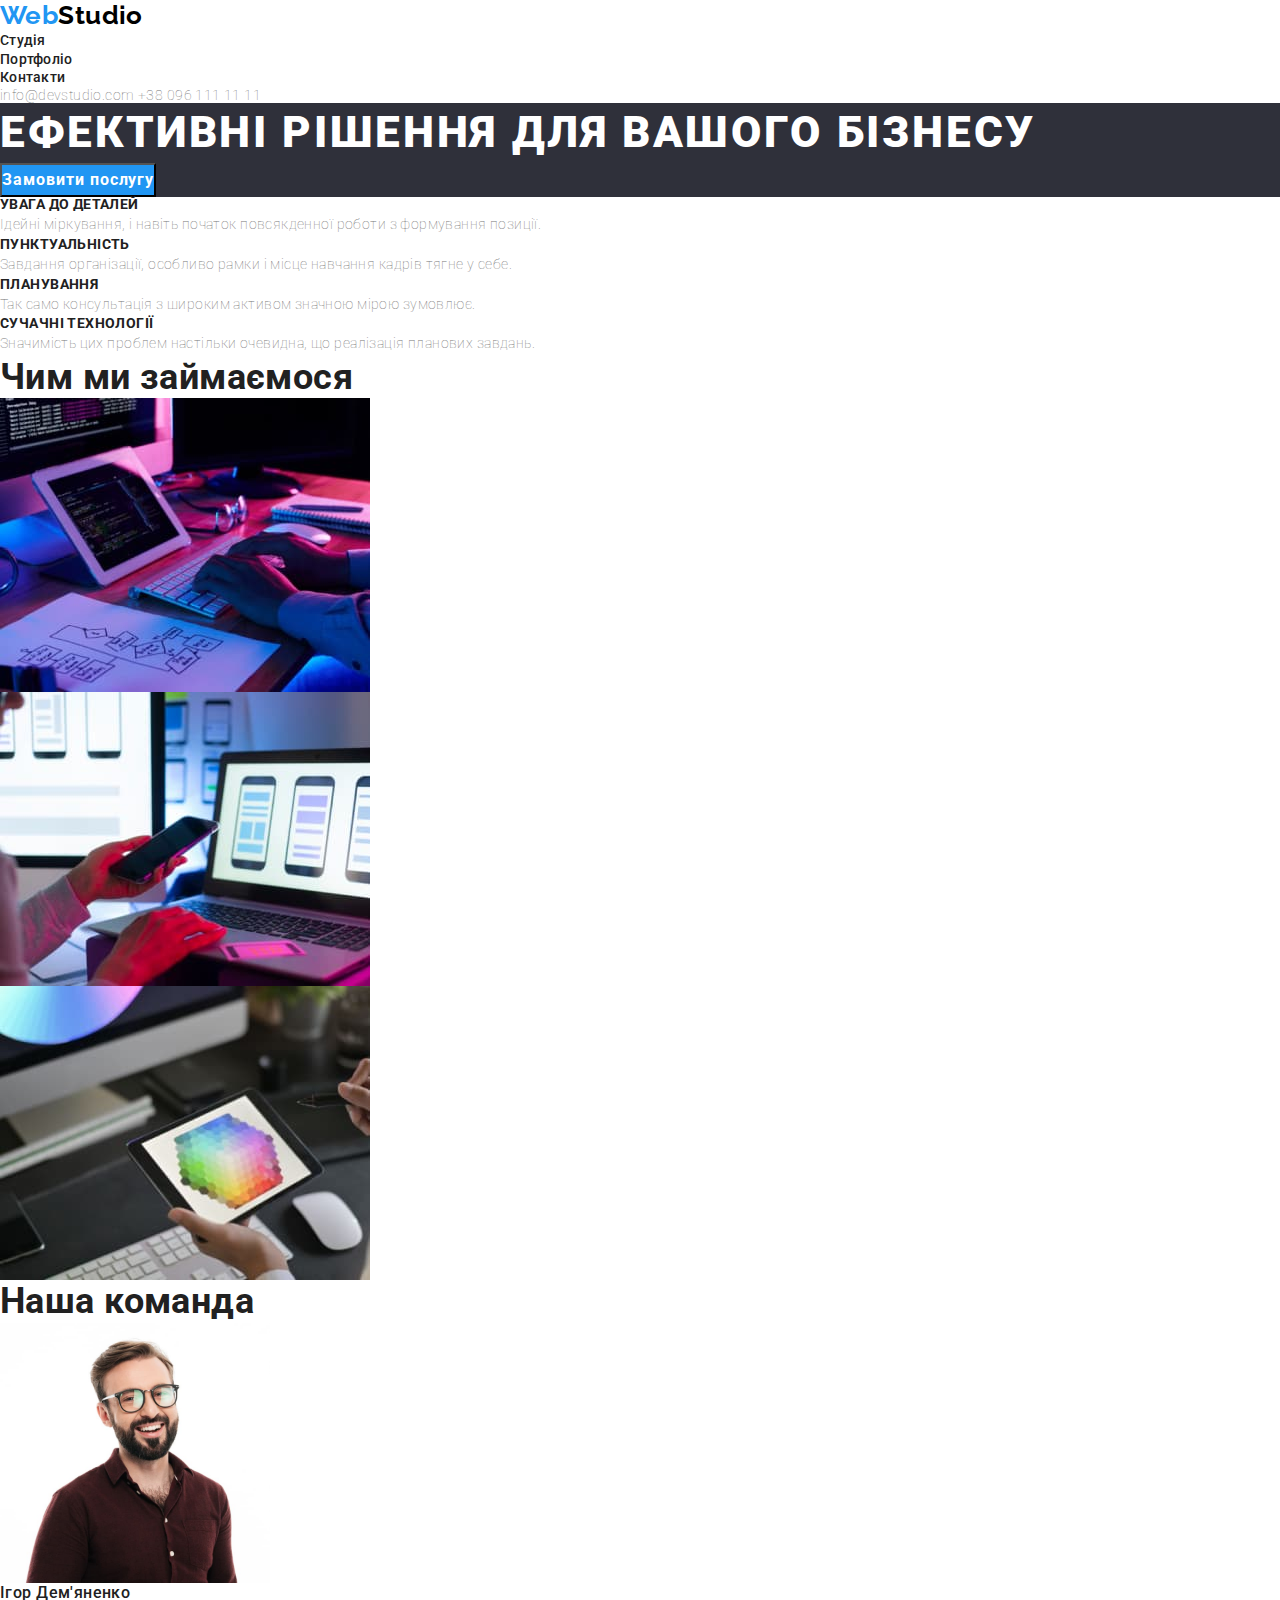
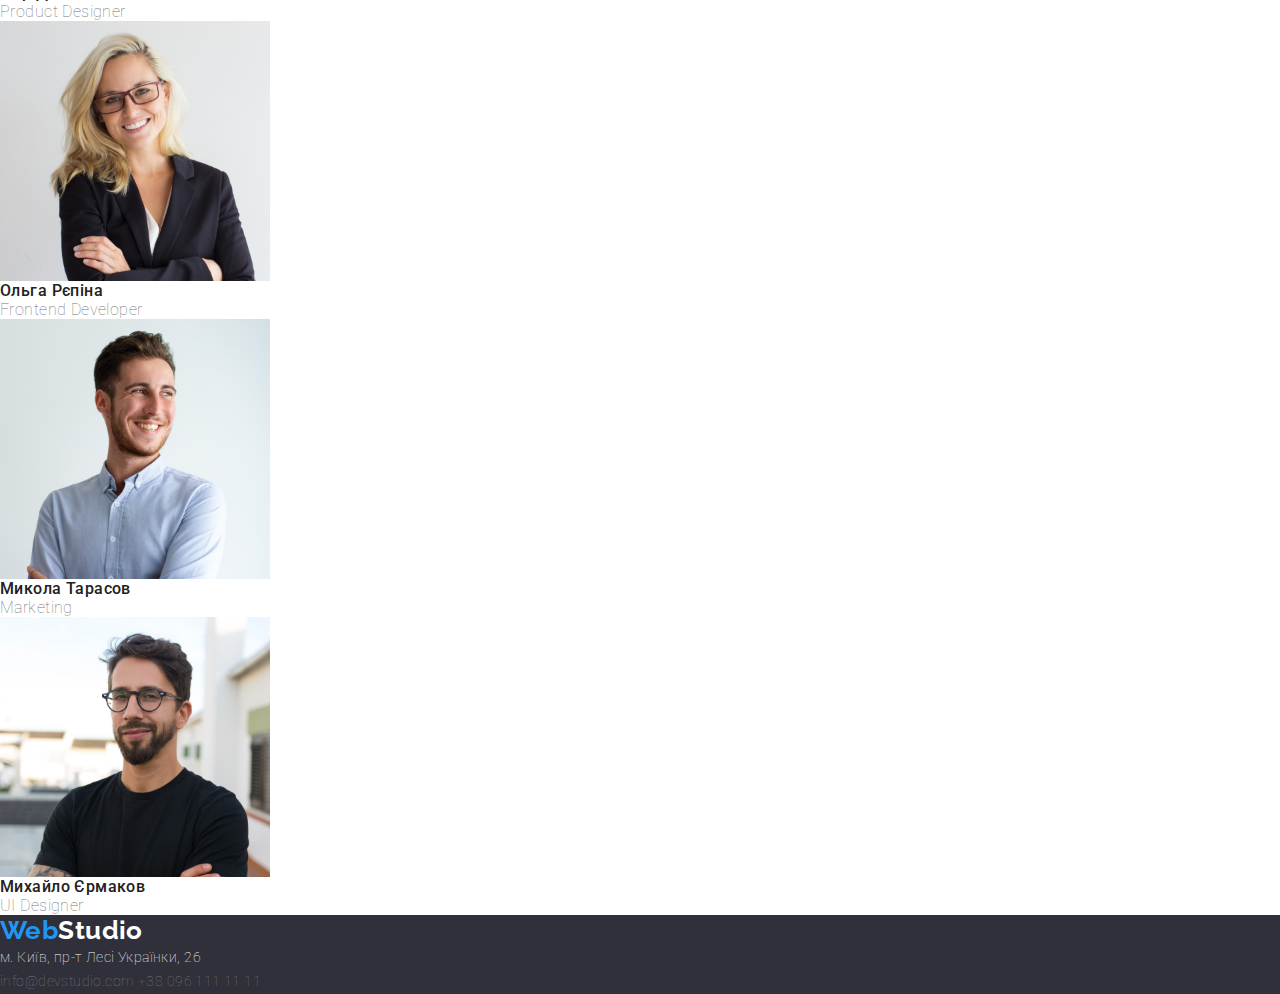
<file: index.html>
<!DOCTYPE html>
<html lang="uk">
  <head>
    <meta charset="UTF-8" />
    <meta http-equiv="X-UA-Compatible" content="IE=edge" />
    <meta name="viewport" content="width=device-width, initial-scale=1.0" />
    <title>WebStudio</title>
    <link
      href="https://fonts.googleapis.com/css2?family=Raleway:wght@700&family=Roboto:wght@400;500;700;900&display=swap"
      rel="stylesheet"
    />
    <link
      rel="stylesheet"
      href="https://cdnjs.cloudflare.com/ajax/libs/modern-normalize/1.0.0/modern-normalize.min.css"
    />
    <link rel="stylesheet" href="./css/styles.css" />
  </head>
  <body>
    <header>
      <a href="./index.html" class="logo"><span>Web</span>Studio</a>
      <nav>
        <ul class="navigation-list list">
          <li class="navigation-item"><a href="#">Студія</a></li>
          <li class="navigation-item">
            <a href="./portfolio.html">Портфоліо</a>
          </li>
          <li class="navigation-item"><a href="#">Контакти</a></li>
        </ul>
      </nav>
      <div class="contacts">
        <a href="mailto:info@devstudio.com">info@devstudio.com</a>
        <a href="tel:+380961111111">+38 096 111 11 11</a>
      </div>
    </header>
    <main>
      <section class="hero">
        <h1>ефективні рішення для вашого бізнесу</h1>
        <button type="button">Замовити послугу</button>
      </section>
      <section class="features">
        <!-- <h2>Наші особливості</h2> -->
        <ul class="features-list list">
          <li class="features-item">
            <h3 class="features-title">увага до деталей</h3>
            <p class="features-description">
              Ідейні міркування, і навіть початок повсякденної роботи з
              формування позиції.
            </p>
          </li>
          <li class="features-item">
            <h3 class="features-title">пунктуальність</h3>
            <p class="features-description">
              Завдання організації, особливо рамки і місце навчання кадрів тягне
              у себе.
            </p>
          </li>
          <li class="features-item">
            <h3 class="features-title">планування</h3>
            <p class="features-description">
              Так само консультація з широким активом значною мірою зумовлює.
            </p>
          </li>
          <li class="features-item">
            <h3 class="features-title">сучачні технології</h3>
            <p class="features-description">
              Значимість цих проблем настільки очевидна, що реалізація планових
              завдань.
            </p>
          </li>
        </ul>
      </section>
      <section class="our-work">
        <h2>Чим ми займаємося</h2>
        <ul class="our-work-list list">
          <li class="our-work-item">
            <img src="./images/monitor.jpg" alt="написання коду" width="370" />
          </li>
          <li class="our-work-item">
            <img
              src="./images/laptop.jpg"
              alt="адаптивна верстка"
              width="370"
            />
          </li>
          <li class="our-work-item">
            <img
              src="./images/tablet.jpg"
              alt="кольорова гама на планшеті"
              width="370"
            />
          </li>
        </ul>
      </section>
      <section class="team">
        <h2 class="team-title">Наша команда</h2>
        <ul class="team-list list">
          <li class="team-item">
            <img
              src="./images/igor_product_designer.jpg"
              alt="Ігор Дем'яненко - Дизайнер продукту"
              width="270"
            />
            <h3>Ігор Дем'яненко</h3>
            <p lang="en">Product Designer</p>
          </li>
          <li class="team-item">
            <img
              src="./images/olya_frontend_developer.jpg"
              alt="Ольга Рєпіна - Розробник інтерфейсу"
              width="270"
            />
            <h3>Ольга Рєпіна</h3>
            <p lang="en">Frontend Developer</p>
          </li>
          <li class="team-item">
            <img
              src="./images/kolya_marketing.jpg"
              alt="Микола Тарасов - Маркетолог"
              width="270"
            />
            <h3>Микола Тарасов</h3>
            <p lang="en">Marketing</p>
          </li>
          <li class="team-item">
            <img
              src="./images/misha_ui_disigner.jpg"
              alt="Михайло Єрмаков - Дизайнер"
              width="270"
            />
            <h3>Михайло Єрмаков</h3>
            <p lang="en">UI Designer</p>
          </li>
        </ul>
      </section>
    </main>
    <footer>
      <a href="./index.html" class="foot-logo logo"><span>Web</span>Studio</a>
      <address>
        <p>м. Київ, пр-т Лесі Українки, 26</p>
        <a href="mailto:info@devstudio.com">info@devstudio.com</a>
        <a href="tel:+380961111111">+38 096 111 11 11</a>
      </address>
    </footer>
  </body>
</html>
</file>
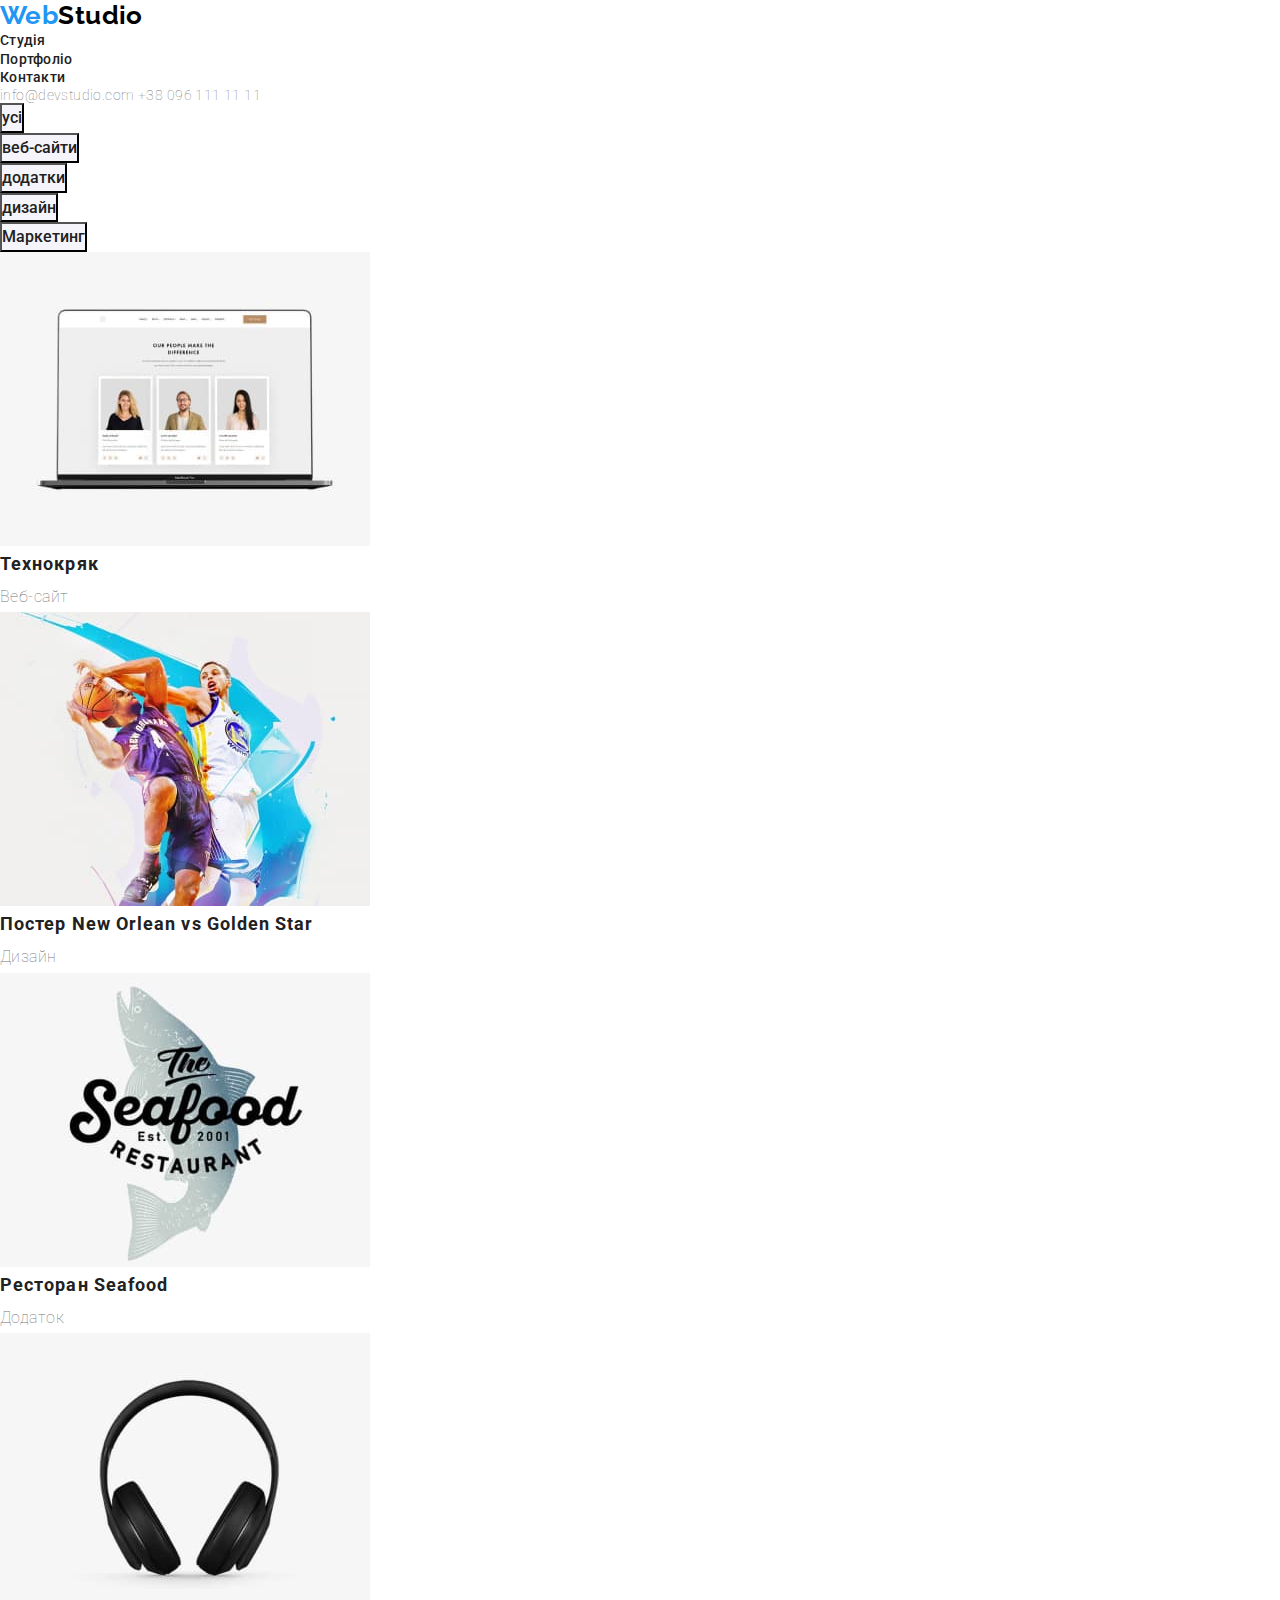
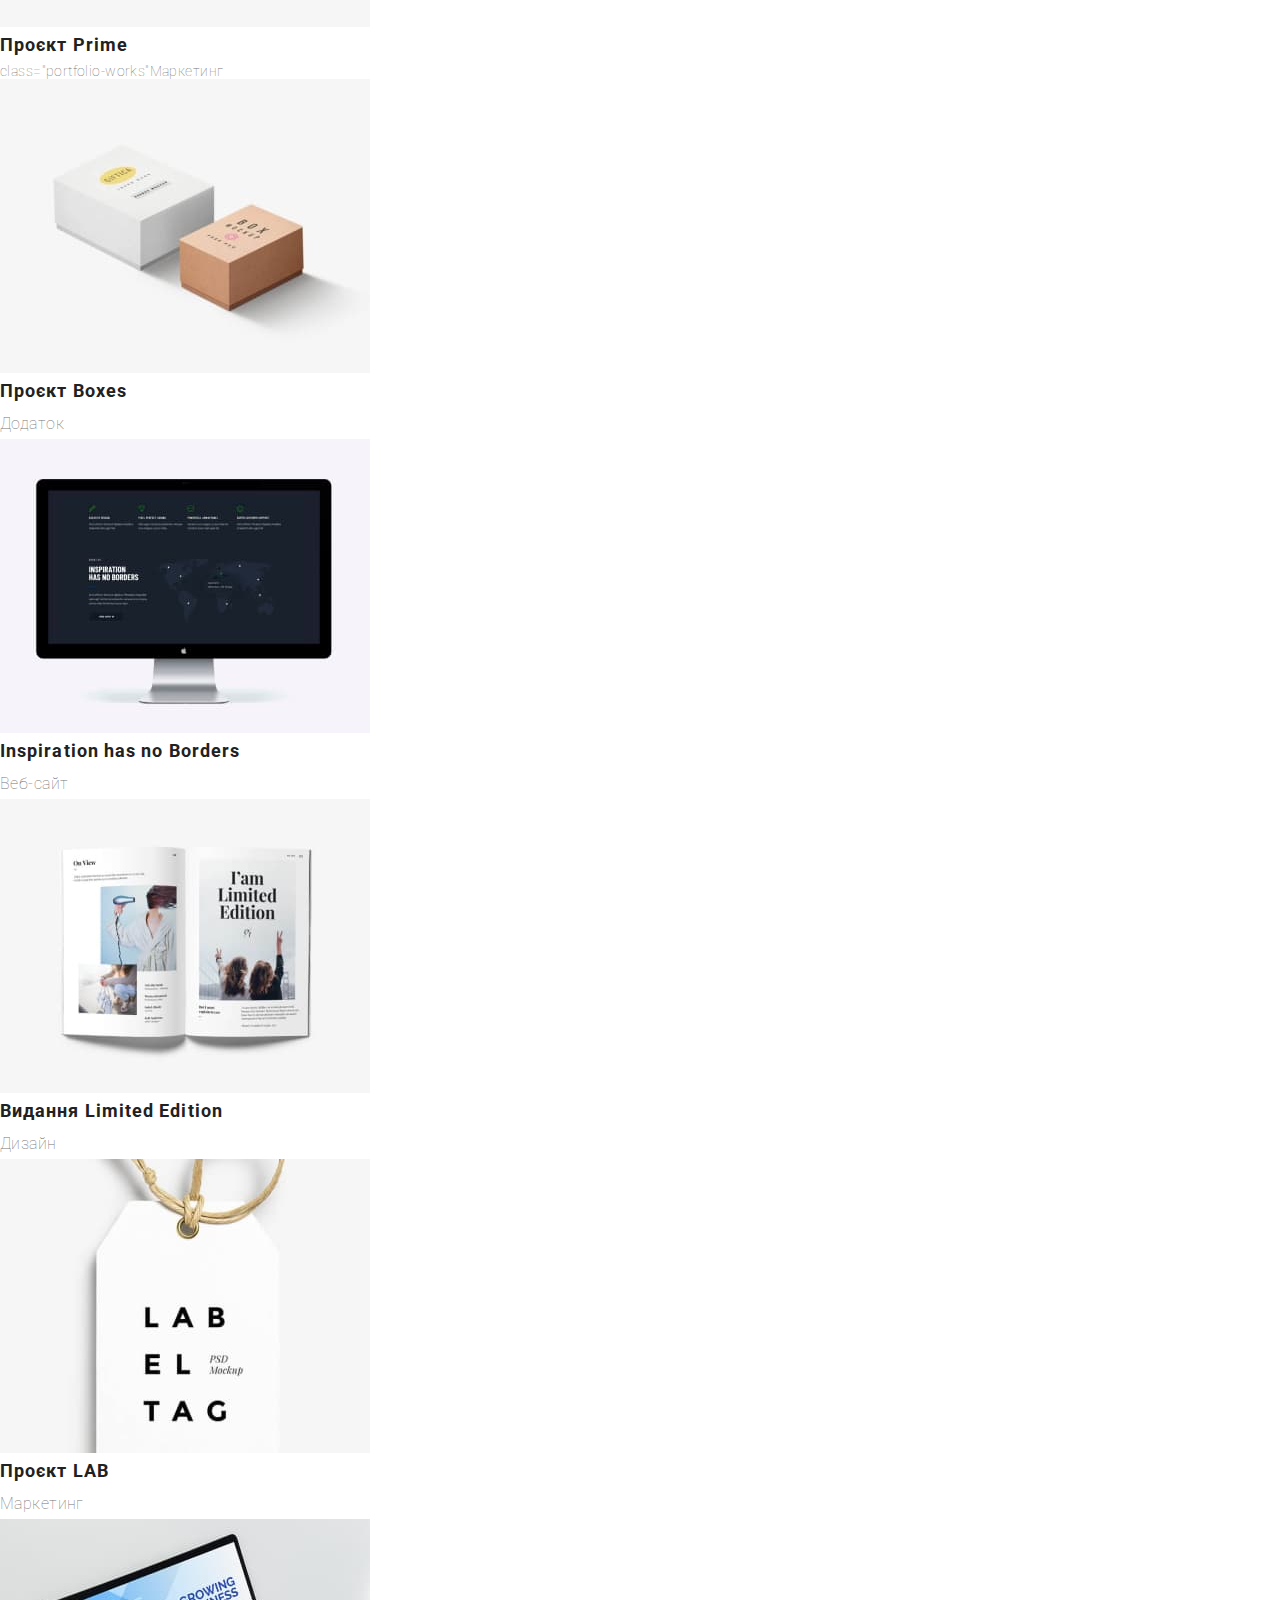
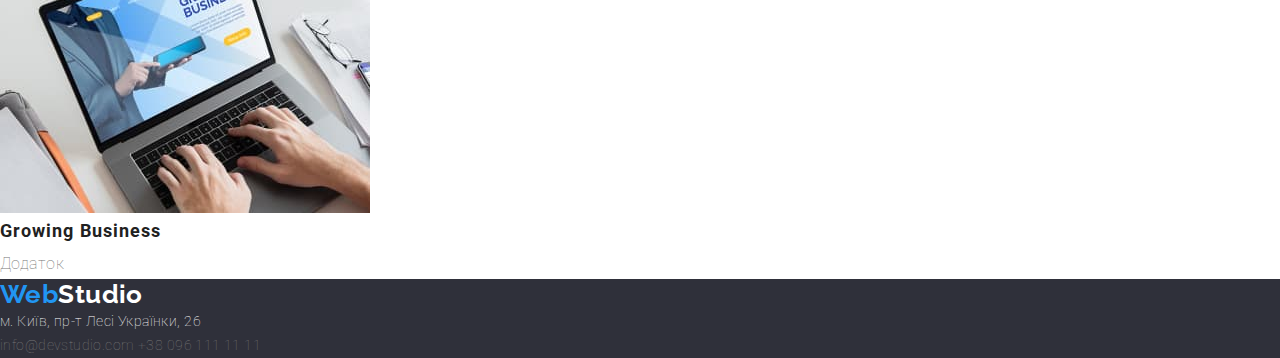
<file: portfolio.html>
<!DOCTYPE html>
<html lang="uk">
  <head>
    <meta charset="UTF-8" />
    <meta http-equiv="X-UA-Compatible" content="IE=edge" />
    <meta name="viewport" content="width=device-width, initial-scale=1.0" />
    <title>Portfolio</title>
    <link
      href="https://fonts.googleapis.com/css2?family=Raleway:wght@700&family=Roboto:wght@400;500;700;900&display=swap"
      rel="stylesheet"
    />
    <link
      rel="stylesheet"
      href="https://cdnjs.cloudflare.com/ajax/libs/modern-normalize/1.0.0/modern-normalize.min.css"
    />
    <link rel="stylesheet" href="./css/styles.css" />
    <link rel="stylesheet" href="./css/portfolio.css" />
  </head>
  <body>
    <header>
      <a href="./index.html" class="logo"><span>Web</span>Studio</a>
      <nav>
        <ul class="navigation-list list">
          <li class="navigation-item"><a href="./index.html">Студія</a></li>
          <li class="navigation-item"><a href="#">Портфоліо</a></li>
          <li class="navigation-item"><a href="#">Контакти</a></li>
        </ul>
      </nav>
      <div class="contacts">
        <a href="mailto:info@devstudio.com">info@devstudio.com</a>
        <a href="tel:+380961111111">+38 096 111 11 11</a>
      </div>
    </header>
    <main>
      <ul class="list">
        <li><button type="button">усі</button></li>
        <li><button type="button">веб-сайти</button></li>
        <li><button type="button">додатки</button></li>
        <li><button type="button">дизайн</button></li>
        <li><button type="button">Маркетинг</button></li>
      </ul>

      <ul class="portfolio-list list">
        <li class="portfolio-item">
          <img
            src="./images/portfolio/tehno.jpg"
            alt="tehno"
            width="370"
            height="294"
          />
          <h2 class="portfolio-title">Технокряк</h2>
          <p class="portfolio-works">Веб-сайт</p>
        </li>
        <li class="portfolio-item">
          <img
            src="./images/portfolio/basketball.jpg"
            alt="basketball"
            width="370"
            height="294"
          />
          <h2 class="portfolio-title">Постер New Orlean vs Golden Star</h2>
          <p class="portfolio-works">Дизайн</p>
        </li>
        <li class="portfolio-item">
          <img
            src="./images/portfolio/seafood.jpg"
            alt="seafood"
            width="370"
            height="294"
          />
          <h2 class="portfolio-title">Ресторан Seafood</h2>
          <p class="portfolio-works">Додаток</p>
        </li>
        <li class="portfolio-item">
          <img
            src="./images/portfolio/prime.jpg"
            alt="prime"
            width="370"
            height="294"
          />
          <h2 class="portfolio-title">Проєкт Prime</h2>
          <p>class="portfolio-works"Маркетинг</p>
        </li>
        <li class="portfolio-item">
          <img
            src="./images/portfolio/boxes.jpg"
            alt="boxes"
            width="370"
            height="294"
          />
          <h2 class="portfolio-title">Проєкт Boxes</h2>
          <p class="portfolio-works">Додаток</p>
        </li>
        <li class="portfolio-item">
          <img
            src="./images/portfolio/borders.jpg"
            alt="no-borders"
            width="370"
            height="294"
          />
          <h2 class="portfolio-title">Inspiration has no Borders</h2>
          <p class="portfolio-works">Веб-сайт</p>
        </li>
        <li class="portfolio-item">
          <img
            src="./images/portfolio/limited-edition.jpg"
            alt="limited-edition"
            width="370"
            height="294"
          />
          <h2 class="portfolio-title">Видання Limited Edition</h2>
          <p class="portfolio-works">Дизайн</p>
        </li>
        <li class="portfolio-item">
          <img
            src="./images/portfolio/lab.jpg"
            alt="project lab"
            width="370"
            height="294"
          />
          <h2 class="portfolio-title">Проєкт LAB</h2>
          <p class="portfolio-works">Маркетинг</p>
        </li>
        <li class="portfolio-item">
          <img
            src="./images/portfolio/growning-business.jpg"
            alt="growning-business"
            width="370"
            height="294"
          />
          <h2 class="portfolio-title">Growing Business</h2>
          <p class="portfolio-works">Додаток</p>
        </li>
      </ul>
    </main>
    <footer>
      <a href="./index.html" class="foot-logo logo"><span>Web</span>Studio</a>
      <address>
        <p>м. Київ, пр-т Лесі Українки, 26</p>
        <a href="mailto:info@devstudio.com">info@devstudio.com</a>
        <a href="tel:+380961111111">+38 096 111 11 11</a>
      </address>
    </footer>
  </body>
</html>
</file>
<file: css/styles.css>
/* Позиціонування
Коробкова модель
Друкарський
Візуальний
Різне */
/* .declaration-order {
    // Positioning
    position: absolute;
    top: 0;
    right: 0;
    bottom: 0;
    left: 0;
    z-index: 100;
  
    // Box model
    display: flex;
    flex-direction: column;
    justify-content: center;
    align-items: center;
    width: 100px;
    height: 100px;
  
    // Typography
    font: normal 14px "Helvetica Neue", sans-serif;
    line-height: 1.5;
    color: #333;
    text-align: center;
    text-decoration: underline;
  
    // Visual
    background-color: #f5f5f5;
    border: 1px solid #e5e5e5;
    border-radius: 3px;
  
    // Misc
    opacity: 1;
  } */

* {
  margin: 0;
  padding: 0;
}

img {
  display: block;
  max-width: 100%;
  height: auto;
}

:root {
  --text-color: #757575;
  --title-color: #212121;
  --big-title-color: #ffffff;
  --hover-color: #2196f3;
}
body {
  font-family: "Roboto", sans-serif;
  color: var(--text-color);
  font-size: 14px;
  font-weight: 1.71;
  letter-spacing: 0.03em;
}

.list {
  list-style: none;
}
/* HEADER */
.logo {
  font-family: "Raleway", sans-serif;
  font-weight: 700;
  font-size: 26px;
  line-height: 1.19;
  color: black;
  text-decoration: none;
}

.logo > span {
  color: var(--hover-color);
}

.navigation-list a {
  font-weight: 500;
  font-size: 14px;
  line-height: 1.33;
  letter-spacing: 0.02em;
  text-decoration: none;
  color: var(--title-color);
}

.navigation-item a:hover,
.navigation-item a:focus {
  color: var(--hover-color);
  cursor: pointer;
}

.contacts a {
  color: inherit;
  text-decoration: none;
}

.contacts a:hover,
.contacts a:focus {
  color: var(--hover-color);
}

/* MAIN */

.hero {
  background-color: #2f303a;
}

.hero h1 {
  font-weight: 900;
  font-size: 44px;
  line-height: 1.36;
  letter-spacing: 0.06em;
  text-transform: uppercase;
  color: var(--big-title-color);
}

.hero button {
  font-weight: 700;
  font-size: 16px;
  line-height: 1.88;
  letter-spacing: 0.06em;
  background-color: var(--hover-color);
  color: var(--big-title-color);
}

.features-title {
  font-weight: 700;
  font-size: 14px;
  line-height: 1.14;
  text-transform: uppercase;
  color: var(--title-color);
}

.features-description {
  font-size: 14px;
  line-height: 1.71;
  color: var(--text-color);
}

.our-work > h2 {
  font-weight: 700;
  font-size: 36px;
  line-height: 1.17;
  color: var(--title-color);
}

.team-title {
  font-weight: 700;
  font-size: 36px;
  line-height: 1.17;
  color: var(--title-color);
}

.team-item h3 {
  font-weight: 500;
  font-size: 16px;
  line-height: 1.19;
  color: var(--title-color);
}

.team-item p {
  font-size: 16px;
  line-height: 1.19;
}

footer {
  background-color: #2f303a;
}

.foot-logo {
  color: var(--big-title-color);
}

address {
  font-style: normal;
}
footer p {
  font-size: 14px;
  line-height: 1.71;
  color: var(--big-title-color);
}

address a {
  font-size: 14px;
  line-height: 1.71;
  text-decoration: none;
  color: inherit;
}
</file>
<file: css/portfolio.css>
[type="button"] {
  font-family: "Roboto";
  font-weight: 500;
  font-size: 16px;
  line-height: 1.62;
  color: var(--title-color);
  background-color: #f5f4fa;
}

[type="button"]:hover,
[type="button"]:focus {
  color: #ffffff;
  background-color: var(--hover-color);
  cursor: pointer;
}

.portfolio-title {
  font-weight: 700;
  font-size: 18px;
  line-height: 2;
  letter-spacing: 0.06em;
  color: var(--title-color);
}

.portfolio-works {
  font-size: 16px;
  line-height: 1.88;
}
</file>
